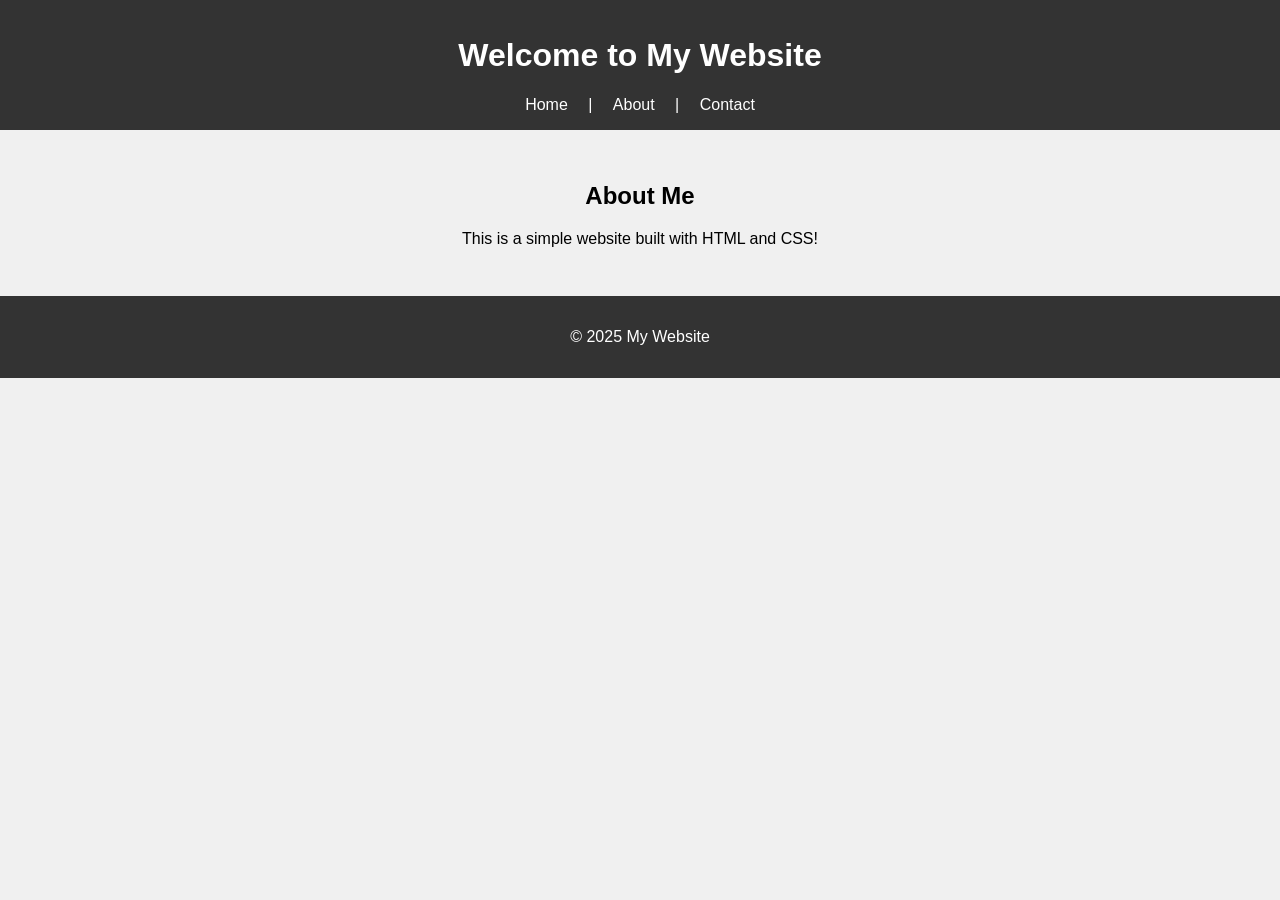
<file: index.html>
<!DOCTYPE html>
<html lang="en">
<head>
  <meta charset="UTF-8" />
  <meta name="viewport" content="width=device-width, initial-scale=1.0" />
  <title>My First Website</title>
  <link rel="stylesheet" href="style.css" />
</head>
<body>
  <header>
    <h1>Welcome to My Website</h1>
    <nav>
      <a href="#">Home</a> |
      <a href="#">About</a> |
      <a href="#">Contact</a>
    </nav>
  </header>

  <main>
    <section>
      <h2>About Me</h2>
      <p>This is a simple website built with HTML and CSS!</p>
    </section>
  </main>

  <footer>
    <p>&copy; 2025 My Website</p>
  </footer>
</body>
</html>
</file>
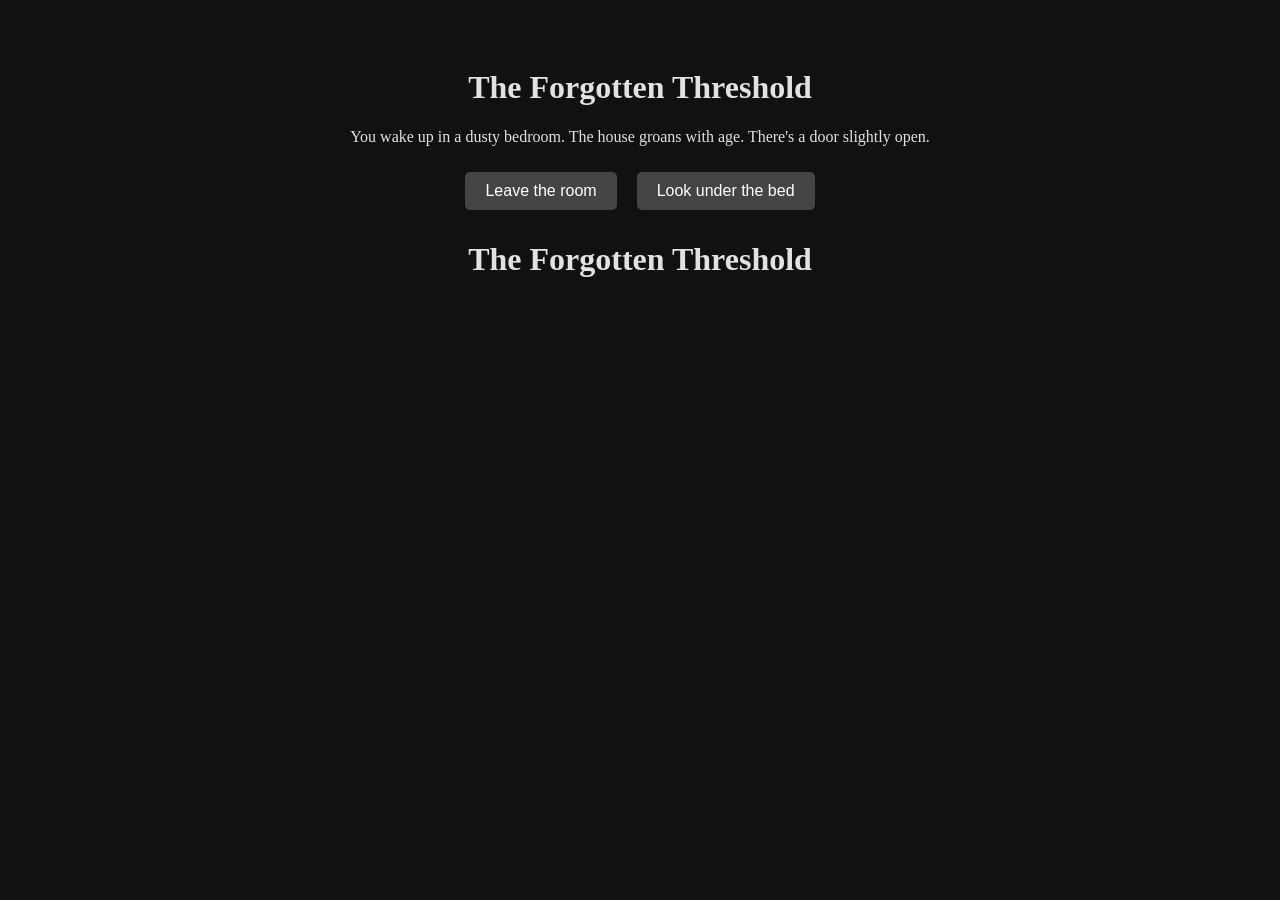
<file: my-website/index.html>
<!DOCTYPE html>
<html lang="en">
<head>
  <meta charset="UTF-8">
  <title>The Forgotten Threshold</title>
  <link rel="stylesheet" href="style.css">
</head>
<body>
  <div id="game">
    <h1>The Forgotten Threshold</h1>
    <p id="story"></p>
    <div id="choices"></div>
  </div>
  <script src="script.js"></script>
</body>
</html>
<body>
  <div id="game">
    <h1>The Forgotten Threshold</h1>
    <p id="story"></p>
    <div id="choices"></div>
    <p id="stats"></p> <!-- THIS SHOWS SANITY, LUCK, INVENTORY -->
  </div>
  <script src="script.js"></script>
</body>
</file>
<file: style.css>
body {
  font-family: Arial, sans-serif;
  background-color: #f0f0f0;
  margin: 0;
  padding: 0;
}

header, footer {
  background-color: #333;
  color: white;
  padding: 1rem;
  text-align: center;
}

nav a {
  color: white;
  margin: 0 1rem;
  text-decoration: none;
}

main {
  padding: 2rem;
  text-align: center;
}
</file>
<file: my-website/style.css>
body {
  font-family: Georgia, serif;
  background-color: #111;
  color: #e2e2e2;
  padding: 40px;
  text-align: center;
}

#game {
  max-width: 600px;
  margin: auto;
}

button {
  background: #444;
  color: white;
  padding: 10px 20px;
  margin: 10px;
  font-size: 16px;
  cursor: pointer;
  border: none;
  border-radius: 5px;
}
</file>
